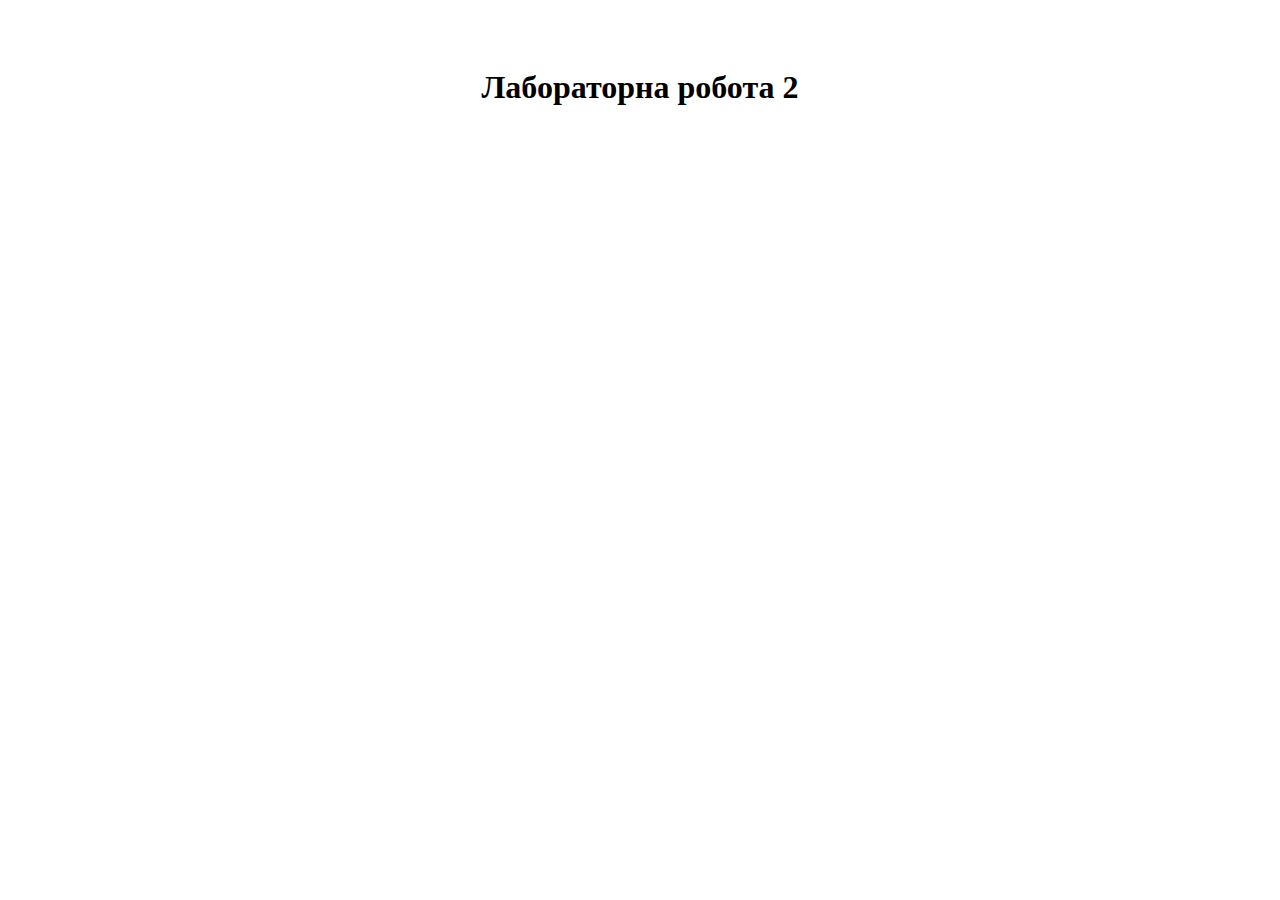
<file: src/main/resources/templates/result.html>
<!DOCTYPE html>
<html xmlns:th="http://www.thymeleaf.org" xmlns="http://www.w3.org/1999/xhtml">
<head>
  <meta charset="UTF-8">
  <title>Результат</title>
</head>
<body>
<div style="text-align: center;padding: 40px;">
  <h1>Лабораторна робота 2</h1>
  <!--  <form th:action="@{/nedvizhimost/filter/remove}">-->
  <!--    <button type="submit" class="btn btn-success">Прибрати фільтр</button>-->
  <!--  </form>-->

  <h2 th:text="'Значення інтервалу: ' + ${result}"></h2>
  <h2 th:text="'Час виконання: ' + ${time}"></h2>
</div>
</body>
</html>
</file>
